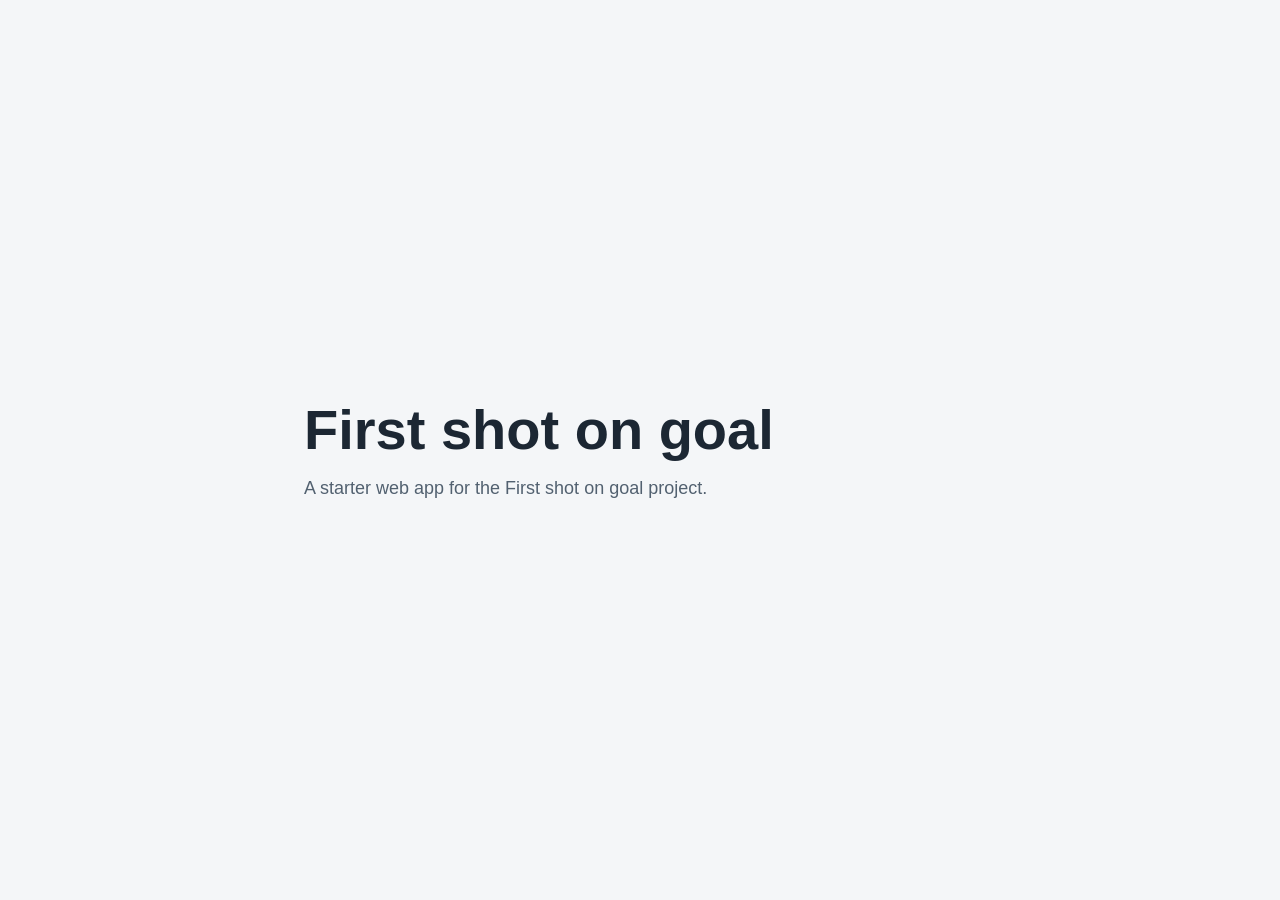
<file: index.html>
<!doctype html>
<html lang="en">
  <head>
    <meta charset="UTF-8" />
    <meta name="viewport" content="width=device-width, initial-scale=1.0" />
    <meta name="description" content="A starter web app for the First shot on goal project." />
    <title>First shot on goal</title>
    <link rel="stylesheet" href="./styles.css" />
  </head>
  <body>
    <main>
      <h1>First shot on goal</h1>
      <p>A starter web app for the First shot on goal project.</p>
    </main>
  </body>
</html>
</file>
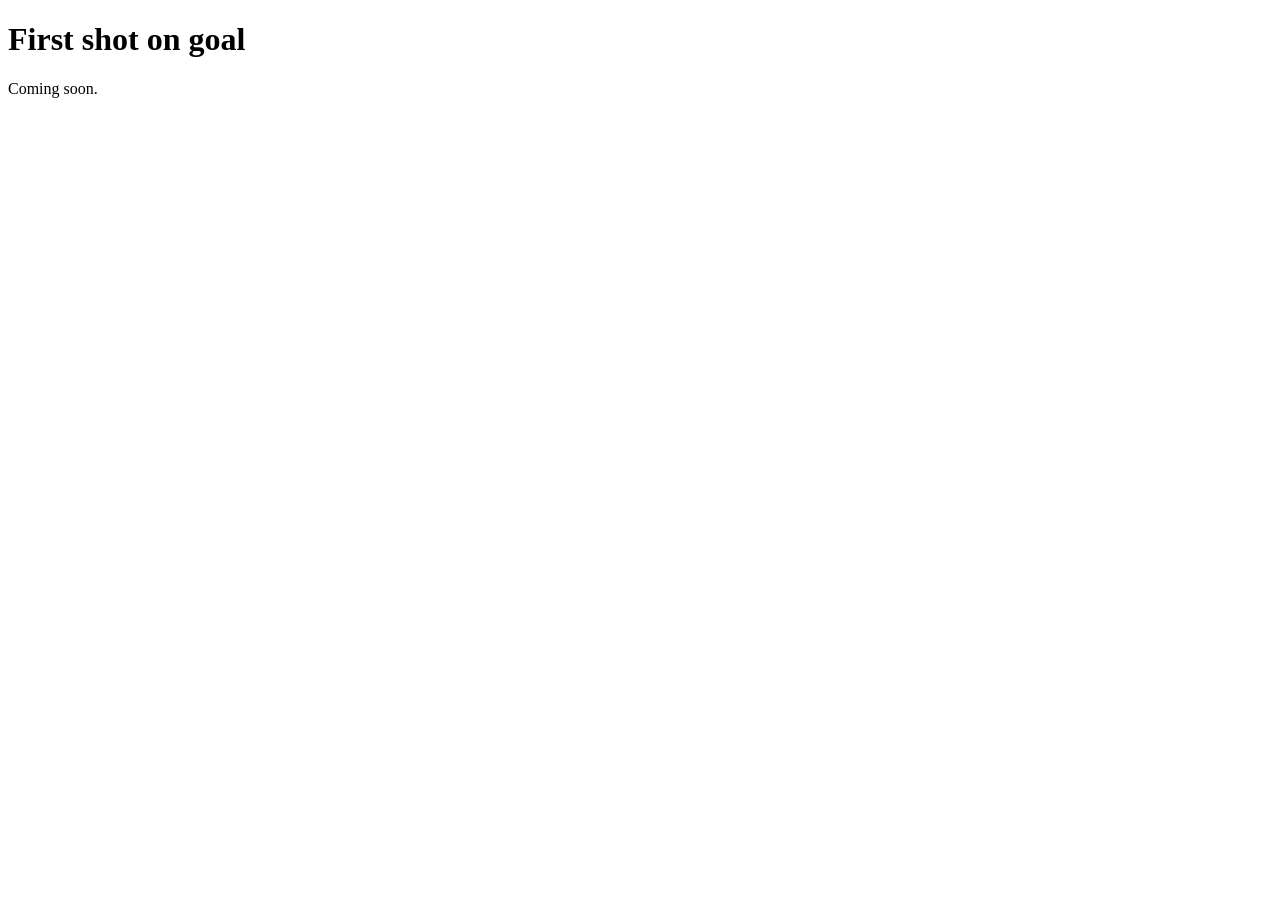
<file: docs/index.html>
<!doctype html>
<html lang="en">
  <head>
    <meta charset="utf-8" />
    <meta name="viewport" content="width=device-width, initial-scale=1" />
    <title>First shot on goal</title>
  </head>
  <body>
    <main>
      <h1>First shot on goal</h1>
      <p>Coming soon.</p>
    </main>
  </body>
</html>
</file>
<file: styles.css>
* {
  box-sizing: border-box;
}

body {
  margin: 0;
  min-height: 100vh;
  display: grid;
  place-items: center;
  background: #f4f6f8;
  color: #1c2733;
  font-family: -apple-system, BlinkMacSystemFont, "Segoe UI", sans-serif;
}

main {
  width: min(100% - 2rem, 42rem);
  padding: 3rem 0;
}

h1 {
  margin: 0 0 0.75rem;
  font-size: clamp(2rem, 6vw, 3.5rem);
}

p {
  margin: 0;
  color: #526170;
  font-size: 1.125rem;
  line-height: 1.6;
}
</file>
